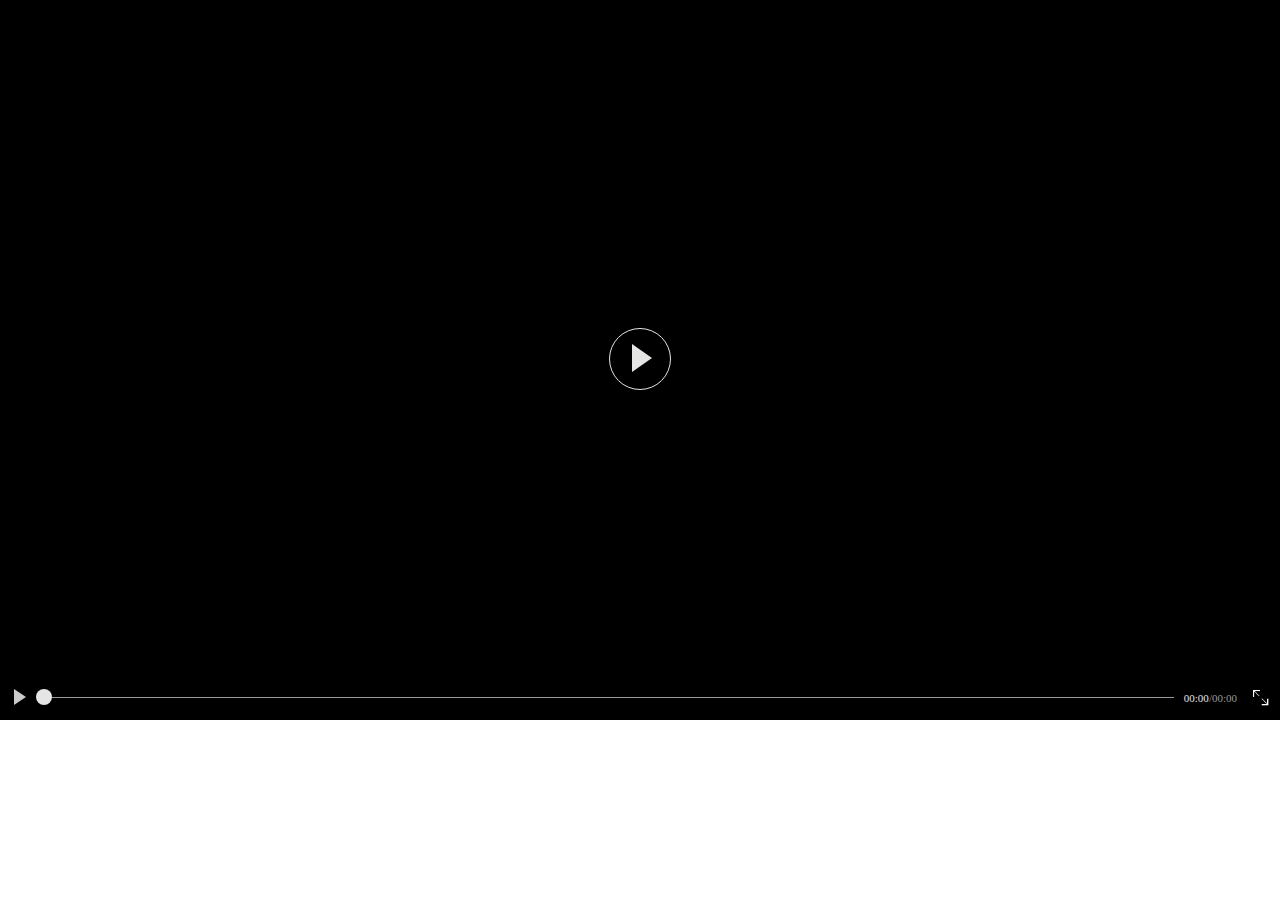
<file: video-控制条/jQuery-video/index.html>
<!doctype html>
<html lang="en">
<head>
	<meta charset="UTF-8">
	<meta name="viewport" content="width=device-width, initial-scale=1, minimum-scale=1, maximum-scale=1, user-scalable=no">
	<meta name="description" content="">
	<meta name="keywords" content="">
	<title>Document</title>
	<link rel="stylesheet" href="zy.media.min.css">
</head>
<body>
	
		<div class="zy_media">
			<video id="myVideo"  width="100%" height="100%" class="zy_media" autoplay>
	            <source src="http://200004500.vod.myqcloud.com/200004500_44e60aba1da111e689690f47f5e05cec.f30.mp4" type="video/mp4">
			</video>
		</div>
	
</body>
<script src="http://www.jq22.com/jquery/jquery-1.10.2.js"></script>
<script src="zy.media.min.js"></script>
<script>
	document.body.style.overflow='hidden';
    zymedia('video',{autoplay: true});
   

</script>
</html>
</file>
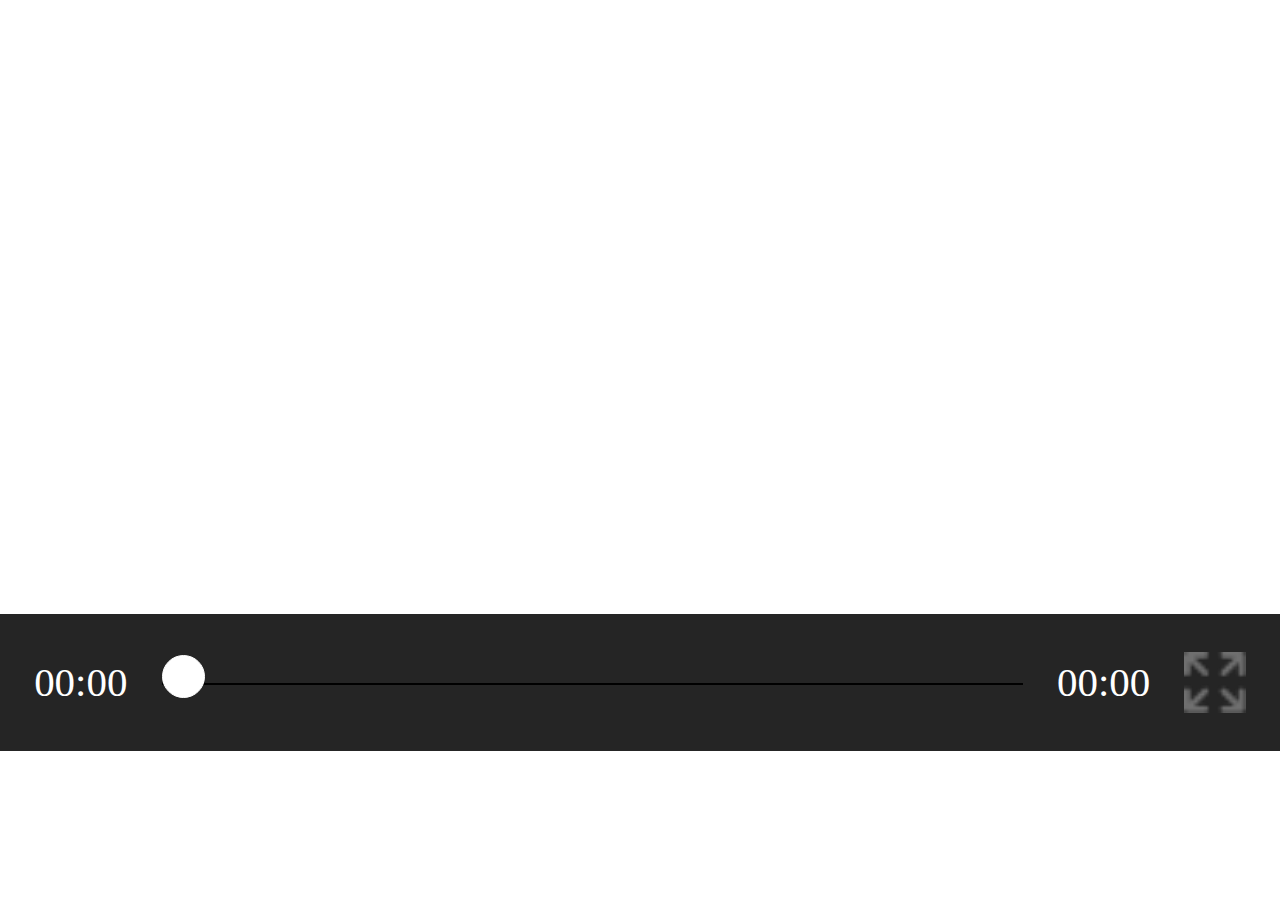
<file: video-控制条/controll -mobile.html>
<!DOCTYPE html>
<html>
<head>
	<meta charset="UTF-8">
	<meta name="viewport" content="width=device-width, initial-scale=1, maximum-scale=1, user-scalable=0">
	<title></title>
    <style>
        body{
            margin: 0;
        }
        .box{
            width: 100%;
            height: 22rem;
            margin: 0;
            position: relative;
        }
        .play-btn{
            position: absolute;
            top: 50%;
            left: 50%;
            transform: translate(-50%, -50%);
        }
        .play-btn>img{
            width: 5rem;
            height: 5rem;
        }
        .control{
            position: absolute;
            bottom: 0;
            left: 0;
            right: 0;
            width: 100%;
            height: 4rem;
            z-index: 940;
            background-color: rgba(25,25,25,0.95);
            display: flex;
        }
        .time{
            font-size: 1.2rem;
            line-height: 4rem;
            padding: 0 1rem;
            color: #fff;
            font-size: 1.2rem;
        }
        .process{
            padding-top: 2rem;
            height: 2px;
            flex-grow:1;
        }
        .process-track{
            position: relative;
            height: 2px;
            background-color: #000;
        }
        .progress-play{
            float:left;
            width: 0%;
            background-color: #2E93FA;
            display: block;
            height: 100%;
            border-radius: 2px;
        }
        .progress-seek{
            position: absolute;
            top: -0.8rem;
            width: 1.2rem;
            height: 1.2rem;
            border-radius: 50%;
            border: 1px solid #fff;
            background-color: #fff;
        }
        .fullScreen{
            /*width: 4rem;*/
            padding-top: 1.1rem;
            padding-right: 1rem;
            text-align: center;
        }
        .fullScreen>img{
            width: 1.8rem;
            height: 1.8rem;
        }
        .full-video::-webkit-media-controls-enclosure {
            display:none !important;
        }
    </style>
</head>
<body>
<div class="box" id="control-box">
    <video id="myVideo"  width="100%" height="100%" >
        <!--<source src="movie.mp4" type="video/mp4">-->
        <source src="http://200004500.vod.myqcloud.com/200004500_44e60aba1da111e689690f47f5e05cec.f30.mp4" type="video/mp4">
    </video>
    <div name="pause" class="play-btn">
        <img src="play (1).png" alt="">
    </div>
    <div class="control">
        <div class="time"><span name="time">00:00</span></div>
        <div class="process">
            <div class="process-track">
                    <!--播放的长度-->
                <div class="progress-play"></div>
                    <!--小圆点点-->
                <div class="progress-seek"></div>
            </div>

        </div>
        <div class="time"><span>00:00</span></div>
        <div class="fullScreen">
            <img src="big.png" alt="" >
        </div>

    </div>
</div>

</body>
<script src="jquery-3.1.1.min.js"></script>
<script>
    function qido() {
        var ss = document.documentElement.clientWidth;
        var aa = ss / 375;
        var html = document.getElementsByTagName('html')[0];
        html.style.fontSize = aa * 10 + 'px';
    }
    window.onload = function () {
        qido();
    }
    window.onresize = function () {
        qido();
    }
</script>
<script>
    $(document).ready(function(){
        var flag=false;
        var initProgressBar=function () {
            var video=$('video');
            var timeDrag=false;
            $('.process-track').on('touchstart',function (e) {
                timeDrag=true;
                updatebar(e.originalEvent.changedTouches[0].pageX);

            });
            $(document).on('touchend',function(e) {
                if(timeDrag) {
                    timeDrag = false;
                    updatebar(e.originalEvent.changedTouches[0].pageX);
                }
            });
            $(document).on('touchmove',function(e) {
                if(timeDrag) {
                    updatebar(e.originalEvent.changedTouches[0].pageX);

                }
            });

            var updatebar = function(x) {  //更新时间与播放条进度
                var progress = $(".process-track");
                var maxduration = video[0].duration; //Video duraiton返回当前视频的长度
                var positionLeft = x - progress.offset().left;
                var percentage = 100 * positionLeft / progress.width();
                if(percentage > 100) {
                    percentage = 100;
                }
                if(percentage < 0) {
                    percentage = 0;
                }

                $(".progress-play").css('width', percentage+'%');
                video[0].currentTime = maxduration * percentage / 100;
            };

            $('.fullScreen>img').bind('click', function() {  //视频全屏

                video[0].webkitEnterFullscreen();
                video.addClass('full-video');
                return false;

            });
        }

        var initTimeLength = function(timeLength){             //根据秒数格式化时间
            timeLength = parseInt(timeLength);
            var second = timeLength%60;
            var minute = (timeLength-second)/60;
            return (minute<10?"0"+minute:minute)+":"+(second<10?"0"+second:second);
        }

        var initVideo = function(player){
            flag = true;
            $(".play-btn>img").on("click",function(){    //暂停   继续
                var video = $("video");

                if(video[0].paused) {
                    video[0].play();
                    $('.play-btn>img').attr("src","pause.png")
                }else {
                    video[0].pause();
                    $('.play-btn>img').attr("src","play.png")
                }
                return false;
            });

            $("video").on('loadedmetadata', function() {       //获取全部视频长度
                var video = $("video");
                $(".time>span:eq(1)").html(initTimeLength(video[0].duration));
            });
            $("video").on('timeupdate', function() {           //实时更新播放进度条和时间
                var video = $("video");
                var currentPos = video[0].currentTime;    //当前时间
                var maxduration = video[0].duration;    //总时间
                var percentage = 100 * currentPos / maxduration; //in %
                $(".time>span:eq(0)").html(initTimeLength(video[0].currentTime));
                $(".process>b:eq(0)").css("width",percentage+"%")
                $(".time>span:eq(1)").html(initTimeLength(video[0].duration));
                if(currentPos==maxduration){
                    $(".control_img>img").attr("src","pause.png")
                }
            });
            initProgressBar();
        }
        initVideo();

    });

</script>
</html>
</file>
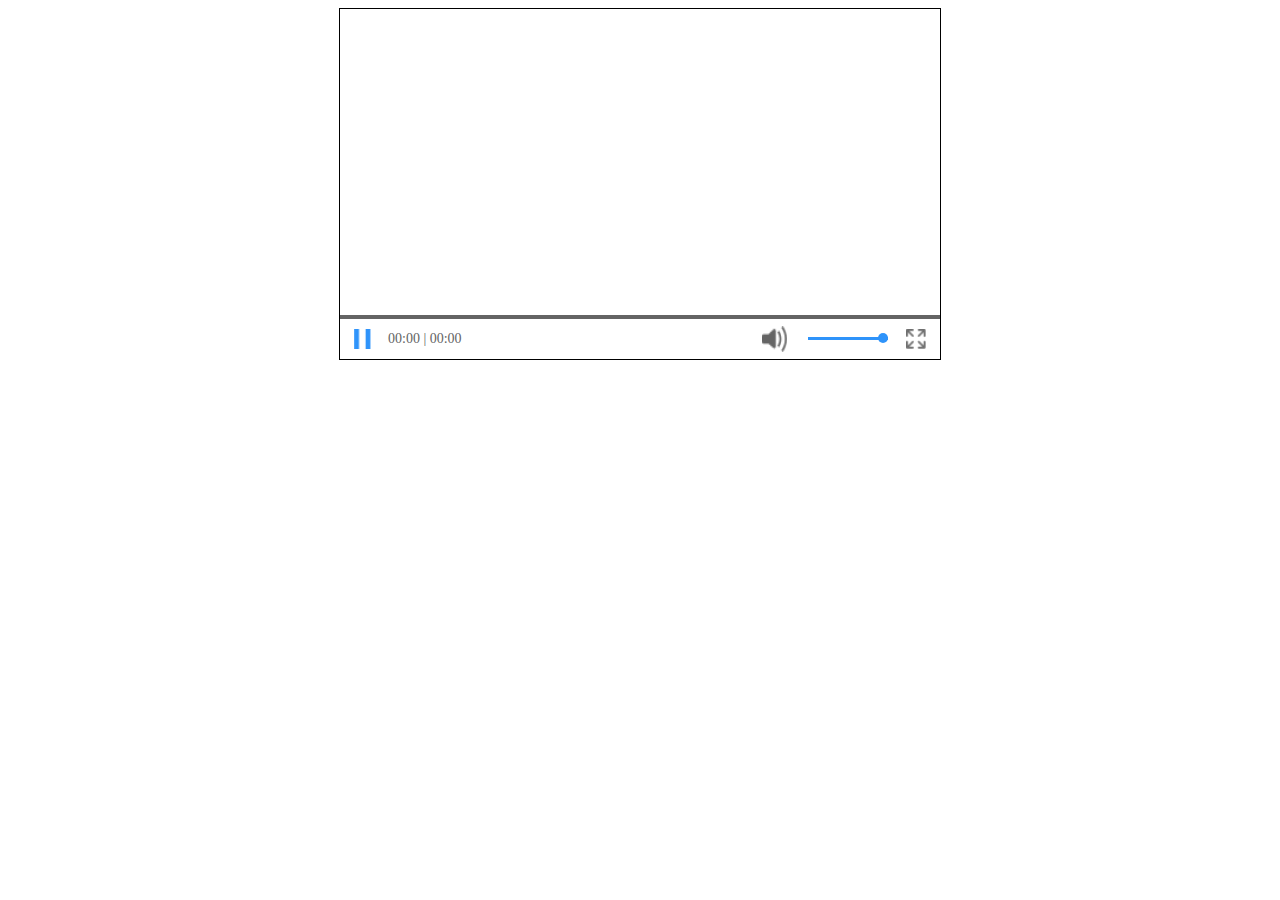
<file: video-控制条/controll.html>
<!doctype html>
<html lang="en">
<head>
	<meta charset="UTF-8">
	<title>Document</title>
	<style>
		.box{
			width: 600px;
			height: 350px;
            margin: auto;
            border: 1px solid #000;
            position: relative;
            overflow: hidden;
		}
        .control{
            width: 100%;
            height: 40px;
            background: rgba(255,255,255,.8);
            position: absolute;
            bottom:0;
            left: 0;
            z-index: 10;
        }
        .control-img,.control-big{
            height: 40px;
            width: 48px;
        }
        .control-img>img,.control-big>img{
            width: 17px;
            height: 20px;
            display: inline-block;
            margin-top: 10px;
            margin-left: 14px;
            outline: 0;
            cursor: pointer;
        }
        .control-img{
            float: left;
        }
        .control-big{
            float: right;
        }
        .control .time{
            position: relative;
            float:left;
            font-size: 14px;
            color:#646464;
            line-height: 40px;
        }
        .process{
            position: absolute;
            bottom: 40px;
            display: block;
            height: 4px;
            width: 100%;
            background-color: #646464;
        }
        .process>span{
            width: 100%;
            height: 4px;
            overflow: hidden;
        }
        .process>span>b:nth-child(1){
            width: 12px;
            height: 4px;
            background: #2E93FA;
            float: left;
        }
        .process-play{
            float:left;
            width: 0%;
            background-color: #2E93FA;
            display: block;
            height: 100%;
            border-radius: 4px
        }
        /*.process-seek{
            z-index:22;
            left: 0;
            float: left;
            width: 12px;
            height: 12px;
            margin-left: -12px;
            margin-top: -4px;
            background-color: #2E93FA;
            border-radius: 12px;
        }*/

        .control-volume{
            float: right;
            width: 130px;
            height: 40px;
            line-height: 40px;
        }
        .control-volume>img{
            width: 26px;
            height: 26px;
            margin-top: 7px;
            float: left;
        }
        .volume-track{
            float: left;
            margin-top: 18px;
            margin-left: 20px;
            position: relative;
            width: 80px;
            height: 3px;
            background-color: #646464;
        }
        .volume-play{
            width: 100%;
            position: absolute;
            left: 0;
            bottom: 0;
            top: 0;
            height: 3px;
            background: #2E93FA;
        }
        .volume-seek{
            position: absolute;
            top: -4px;
            left: 100%;
            width: 10px;
            height: 10px;
            margin-left: -10px;
            border-radius: 50%;
            background-color: #2E93FA;
        }
        /*全屏时去掉自带控制条*/
        .full-video::-webkit-media-controls-enclosure {
            display:none !important;
        }
	</style>

</head>
<body>
	<div class="box" id="control-box">
		<video id="myVideo"  width="100%" height="100%" class="full-video" autoplay>
            <source src="http://200004500.vod.myqcloud.com/200004500_44e60aba1da111e689690f47f5e05cec.f30.mp4" type="video/mp4">
		</video>
		<div class="control">
            <span class="process">
                <!--播放的长度-->
                <b class="process-play"></b>
                <!--小圆点点-->
                <!--<b class="process-seek"></b>-->
            </span>
			<a name="pause" class="control-img">
				<img src="pause.png" alt="" >
			</a>
            <div class="time"><span name="time">00:00</span>&nbsp;|&nbsp;<span>00:00</span></div>
            <a class="control-big">
                <img src="big.png" alt="" style="width:20px;">
            </a>
            <div class="control-volume">
                <img src="volume.png" alt="">
                <div class="volume-track">
                    <!--播放的长度-->
                    <div class="volume-play"></div>
                    <!--小圆点点-->
                    <div class="volume-seek"></div>
                </div>
            </div>
		</div>
	</div>
</body>
<script src="jquery-3.1.1.min.js"></script>
<script>
    $(document).ready(function(){
        var flag=false;
        var initProgressBar=function () {
            var video=$('video');
            var timeDrag=false;
            video[0].volume=1;  //进入时默认声音为1
            $('.process').mousedown(function (e) {
                timeDrag=true;
                updatebar(e.pageX);
            });
            $(document).mouseup(function(e) {
                if(timeDrag) {
                    timeDrag = false;
                    updatebar(e.pageX);
                }
            });
            $(document).mousemove(function(e) {
                if(timeDrag) {
                    updatebar(e.pageX);
                }
            });

            var updatebar = function(x) {  //更新时间与播放条进度
                var progress = $(".process");
                var maxduration = video[0].duration; //Video duraiton返回当前视频的长度
                var position = x - progress.offset().left;
                var percentage = 100 * position / progress.width();
                if(percentage > 100) {
                    percentage = 100;
                }
                if(percentage < 0) {
                    percentage = 0;
                }

                $(".process-play").css('width', percentage+'%');
                video[0].currentTime = maxduration * percentage / 100;
            };

            $('.control-big>img').bind('click', function() {  //视频全屏

                video[0].webkitEnterFullscreen();
                video.addClass('full-video');
                return false;

            });
        }

        var initTimeLength = function(timeLength){             //根据秒数格式化时间
            timeLength = parseInt(timeLength);
            var second = timeLength%60;
            var minute = (timeLength-second)/60;
            return (minute<10?"0"+minute:minute)+":"+(second<10?"0"+second:second);
        }

        var initVideo = function(player){
            flag = true;
            $(".control-img>img").on("click",function(){    //暂停   继续
                var video = $("video");

                if(video[0].paused) {
                    video[0].play();
                    $('.control-img>img').attr("src","pause.png")
                }else {
                    video[0].pause();
                    $('.control-img>img').attr("src","play.png")
                }
                return false;
            });

            $("video").on('loadedmetadata', function() {       //获取全部视频长度
                var video = $("video");
                $(".time>span:eq(1)").html(initTimeLength(video[0].duration));
            });
            $("video").on('timeupdate', function() {           //实时更新播放进度条和时间
                var video = $("video");
                var currentPos = video[0].currentTime;    //当前时间
                var maxduration = video[0].duration;    //总时间
                var percentage = 100 * currentPos / maxduration; //in %
                $(".time>span:eq(0)").html(initTimeLength(video[0].currentTime));
                $(".process>b:eq(0)").css("width",percentage+"%")
                $(".time>span:eq(1)").html(initTimeLength(video[0].duration));
                if(currentPos==maxduration){
                    $(".control_img>img").attr("src","pause.png")
                }
            });
            initProgressBar();
        }
        initVideo();
//    声音
        var updataVolume=function () {
            var video=$('video');
            var timeDrag=false;
            $('.control-volume>img').click(function () {
                video[0].muted = !video[0].muted;
                if(video[0].muted) {
                    $('.control-volume>img').attr("src","volume1.png");
                    $('.volume-play').css('width',0);
                    $('.volume-seek').css('left',0);
                }else {
                    $('.control-volume>img').attr("src","volume.png");
                    $('.volume-play').css('width','100%');
                    $('.volume-seek').css('left','100%');
                }
                return false;
            })

            $('.volume-track').mousedown(function (e) {
                timeDrag=true;
                changeVolume(e.pageX);
            });
            $(document).mouseup(function(e) {
                if(timeDrag) {
                    timeDrag = false;
                    changeVolume(e.pageX);
                }
            });
            $(document).mousemove(function(e) {  //鼠标移动事件
                if(timeDrag) {
                    changeVolume(e.pageX);
                }
            });
            var changeVolume = function(x) {  //改变声音大小
                var volumetrack = $(".volume-track");
                var maxvolume = 1;
                var position = x - volumetrack.offset().left;
                var percentage = 10 * position / volumetrack.width();
                console.log(percentage);
                if(percentage > 10) {
                    percentage = 10;
                }
                if(percentage < 0) {
                    percentage = 0;
                    $('.control-volume>img').attr("src","volume1.png")  //显示静音喇叭
                }else{
                    $('.control-volume>img').attr("src","volume.png")
                }

                $(".volume-play").css('width', percentage*10+'%');
                $(".volume-seek").css('left', percentage*10+'%');

                video[0].volume = maxvolume * percentage / 10;  //设置声音大小
            };
        }
        updataVolume();

        var controlToggle=function () {
            //        5秒后控制条消失
            setTimeout(controlHide,5000);
            function controlHide () {
               /* $('.control').animate({
                    bottom:'-40px'
                },600)*/
                $('.control').css('bottom','-40px')
            }
            function controlShow() {
                /*$('.control').animate({
                    bottom:0
                },600)*/
                $('.control').css('bottom',0)
            }
            $('#control-box').mouseenter(function () {
                controlShow();
            })
            $('#control-box').mouseleave(function () {
                controlHide();
            })
        }

//            controlToggle();



    });

</script>
</html>
</file>
<file: video-控制条/jQuery-video/zy.media.min.css>
body{margin:0}.zy_media{background:#000;position:relative}.zy_media video,.zy_media audio{width:100%;position:absolute;top:0;left:0;display:block}.zy_fullscreen{overflow:hidden}.zy_fullscreen .zy_media{position:fixed;left:0;top:0;right:0;bottom:0;z-index:1000}.zy_fullscreen .zy_wrap,.zy_fullscreen video{width:100%;height:100%}.zy_wrap{width:100%}.zy_title{height:34px;padding-left:10px;color:#fff;font-size:12px;line-height:34px;white-space:nowrap;text-overflow:ellipsis;overflow:hidden;background:rgba(0,0,0,.25);position:absolute;left:0;right:0;top:0;-webkit-transition:top .5s;transition:top .5s}.zy_media .dec_play,.zy_media .dec_loading,.zy_media .dec_error{margin:-32px 0 0 -31px;position:absolute;top:50%;left:50%}.zy_media .dec_play::before{width:60px;height:60px;content:'';border-radius:60px;border:#e5e5e4 1px solid;display:block}.zy_media .dec_play::after{width:0;height:0;content:'';border-color:transparent transparent transparent #e5e5e4;border-width:14px 20px;border-style:solid;position:absolute;top:16px;left:23px;z-index:2;display:block}.zy_media .dec_loading{width:62px;height:62px;-webkit-animation:ani_loading .6s infinite linear;-webkit-animation-fill-mode:forwards;animation:ani_loading .6s infinite linear;animation-fill-mode:forwards}@-webkit-keyframes ani_loading{100%{-webkit-transform:rotate(360deg)}}@keyframes ani_loading{100%{transform:rotate(360deg)}}.zy_media .dec_loading::before{width:7px;height:7px;content:'';border-radius:7px;background:#fff;opacity:.8;position:absolute;top:25px}.zy_media .dec_loading::after{width:48px;height:48px;content:'';border-radius:50px;border:7px solid #fff;opacity:.2;display:block}.zy_media .dec_error{width:62px;height:62px;margin-top:-53px;margin-left:-25px;white-space:nowrap;color:#fff;font-size:12px;text-align:center;position:absolute;top:50%;left:50%}.zy_controls{height:44px;background:rgba(0,0,0,.55);position:absolute;left:0;right:0;bottom:0;-webkit-transition:bottom .5s;transition:bottom .5s;display:-webkit-box;display:box;display:-webkit-flex;display:flex}.zy_playpause_btn{width:26px;height:30px;margin-right:4px;padding:13px 0 0 14px;position:relative}.zy_play::before{width:0;height:0;content:'';border-color:transparent transparent transparent #cbcbcb;border-width:8px 12px;border-style:solid;display:block}.zy_pause::before,.zy_pause::after{width:3px;height:14px;content:'';background:#cbcbcb;position:absolute;top:13px;left:14px}.zy_pause::after{left:22px}.zy_timeline{margin-right:10px;-webkit-box-flex:1;-webkit-flex:1 1 auto;flex:1 1 auto}.zy_timeline_slider{width:100%;height:1px;background:#999;position:relative;top:21px;left:0}.zy_timeline_buffering{width:100%;height:15px;top:-7px;background-image:-webkit-gradient(linear,0 100%,100% 0,color-stop(.25,rgba(255,255,255,.15)),color-stop(.25,transparent),color-stop(.5,transparent),color-stop(.5,rgba(255,255,255,.15)),color-stop(.75,rgba(255,255,255,.15)),color-stop(.75,transparent),to(transparent));background-image:-webkit-linear-gradient(-45deg,rgba(255,255,255,.15) 25%,transparent 25%,transparent 50%,rgba(255,255,255,.15) 50%,rgba(255,255,255,.15) 75%,transparent 75%,transparent);background-image:linear-gradient(-45deg,rgba(255,255,255,.15) 25%,transparent 25%,transparent 50%,rgba(255,255,255,.15) 50%,rgba(255,255,255,.15) 75%,transparent 75%,transparent);-webkit-background-size:15px 15px;background-size:15px 15px;-webkit-animation:ani_buffering 2s linear infinite;animation:ani_buffering 2s linear infinite;position:absolute}@-webkit-keyframes ani_buffering{from{background-position:0 0}to{background-position:30px 0}}@keyframes ani_buffering{from{background-position:0 0}to{background-position:30px 0}}.zy_timeline_loaded{width:0;height:1px;background:#e5e5e5;position:absolute;top:0;left:0;z-index:1}.zy_timeline_current{width:0;height:1px;background:#2E93FA;position:relative;z-index:2}.zy_timeline_handle{width:16px;height:16px;border-radius:16px;background:#e5e5e5;position:absolute;top:-8px;left:-8px;z-index:3}.zy_time{width:auto;height:44px;margin-right:5px;line-height:44px;font-size:11px;color:#999;text-align:center}.zy_time .zy_currenttime{color:#e5e5e5}.zy_fullscreen_btn{width:38px;height:44px;background-image:url([data-uri]);background-repeat:no-repeat;background-position:center;-webkit-background-size:16px;background-size:16px}.zy_unfullscreen{background-image:url([data-uri])}
</file>
